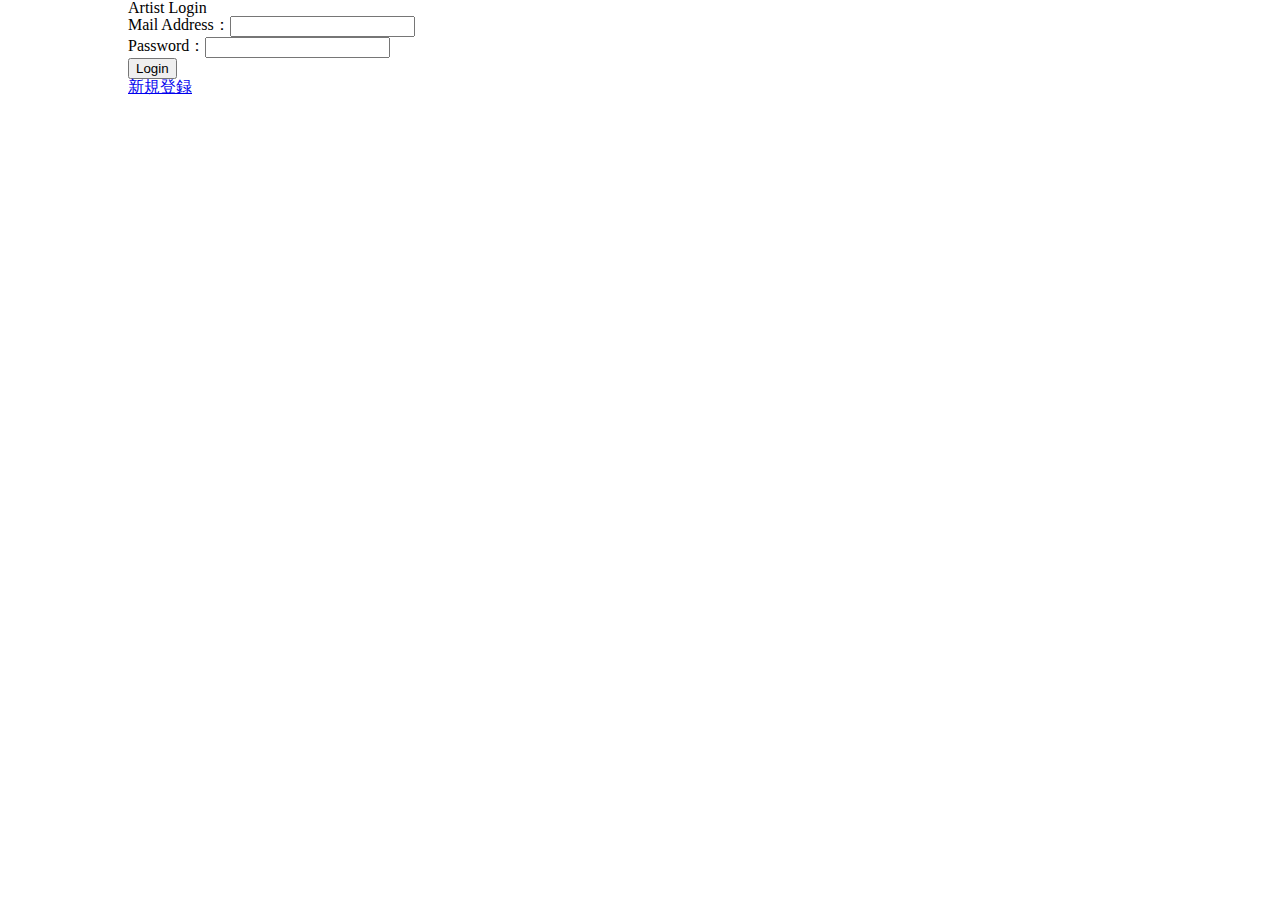
<file: artist_login.html>
<!DOCTYPE html>
<html lang="jp">
<head>
    <meta charset="UTF-8">
    <link rel="stylesheet" href="./css/reset.css">
    <link rel="stylesheet" href="./css/style.css">
    <title>アーティストログイン</title>
</head>
<body id="artist_login">
    <!-- ヘッダー -->
    <header>

    </header>
    <!-- メイン -->
    <main>
        <!-- メインボックス -->
        <div>
            <p>
                Artist Login
            </p>
            <!-- ログインフォーム -->
            <form action="./artist/top.html">
                <!-- メールアドレス -->
                <p>Mail Address：<input type="email" name="mail_address" id=""></p>
                <!-- パスワード -->
                <p>Password：<input type="password" name="password" id=""></p>
                <!-- ログインボタン -->
                <button type="submit">Login</button>
                <!-- 新規作成画面リンク -->
                <p><a href="./artist_signup.html">新規登録</a></p>
            </form>
        </div>
    </main>
    <!-- フッター -->
    <footer>

    </footer>
</body>
</html>
</file>
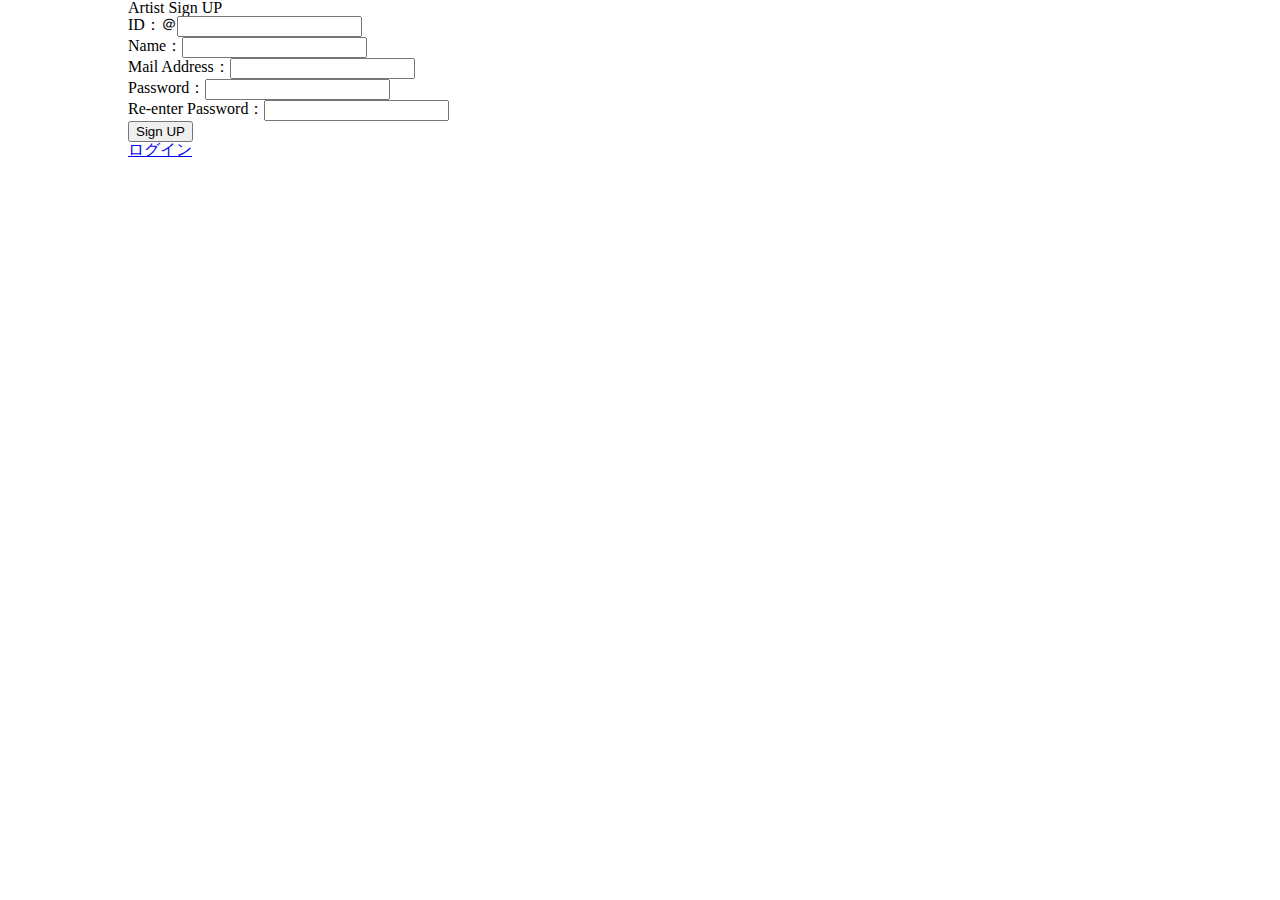
<file: artist_signup.html>
<!DOCTYPE html>
<html lang="jp">
<head>
    <meta charset="UTF-8">
    <link rel="stylesheet" href="./css/reset.css">
    <link rel="stylesheet" href="./css/style.css">
    <title>アーティスト新規作成</title>
</head>
<body id="artist_siginup">
    <!-- ヘッダー -->
    <header>

    </header>
    <!-- メイン -->
    <main>
        <!-- メインボックス -->
        <div>
            <p>
                Artist Sign UP
            </p>
            <!-- サインアップフォオーム -->
            <form action="./artist/top.html">
                <!-- ID -->
                <p>ID：＠<input type="text" name="id" id=""></p>
                <!-- 名前 -->
                <p>Name：<input type="text" name="name" id=""></p>
                <!-- メールアドレス -->
                <p>Mail Address：<input type="email" name="mail_address" id=""></p>
                <!-- パスワード -->
                <p>Password：<input type="password" name="password" id=""></p>
                <!-- 確認用パスワード -->
                <p>Re-enter Password：<input type="password" name="re_password" id=""></p>
                <!-- 新規作成ボタン -->
                <button type="submit">Sign UP</button>
                <p><a href="./artist_login.html">ログイン</a></p>

            </form>
        </div>
    </main>
    <!-- フッター -->
    <footer>

    </footer>
</body>
</html>
</file>
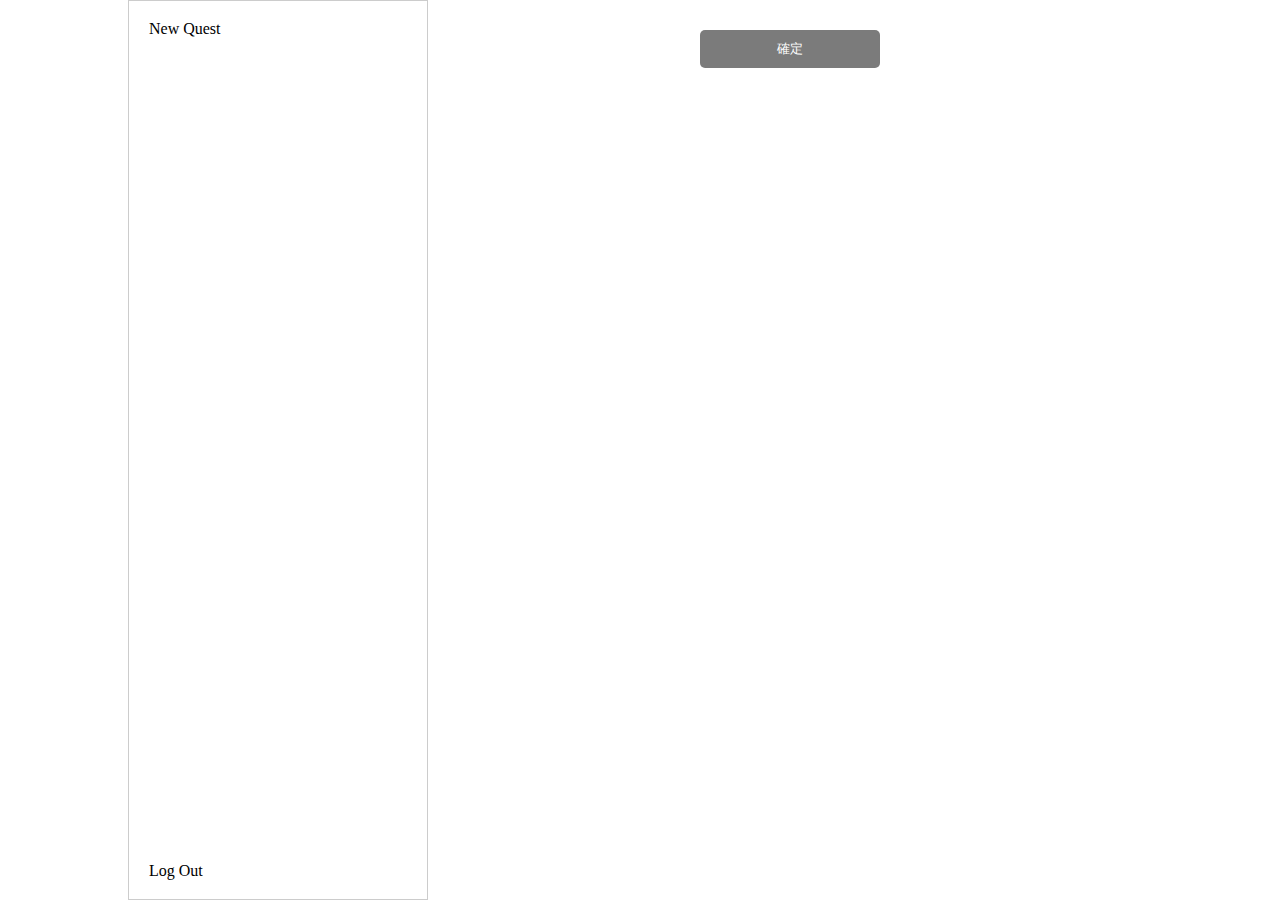
<file: artist/new_quest_confirmation.html>
<!DOCTYPE html>
<html lang="jp">
<head>
    <meta charset="UTF-8">
    <link rel="stylesheet" href="../css/reset.css">
    <link rel="stylesheet" href="../css/style.css">
    <link rel="stylesheet" href="../css/artist_style.css">
    <title>アーティスト|クエスト新規作成｜確認画面</title>
</head>
<body id="new_quest_confirmation">
    <!-- ヘッダー -->
    <header>

    </header>
    <!-- メイン -->
    <main>
        <!-- サイドナビ -->
        <nav>
            <ul>
                <li><a href="./new_quest_main.html">New Quest</a></li>
            </ul>
            <ul>
                <li><a href="../index.html">Log Out</a></li>
            </ul>
        </nav>
        <!-- メインボックス -->
        <div>
            <form action="./top.html">
                <!-- 全情報を表示させる -->

                <button type="submit">確定</button>
            </form>
        </div>
    </main>
    <!-- フッター -->
    <footer>

    </footer>
</body>
</html>
</file>
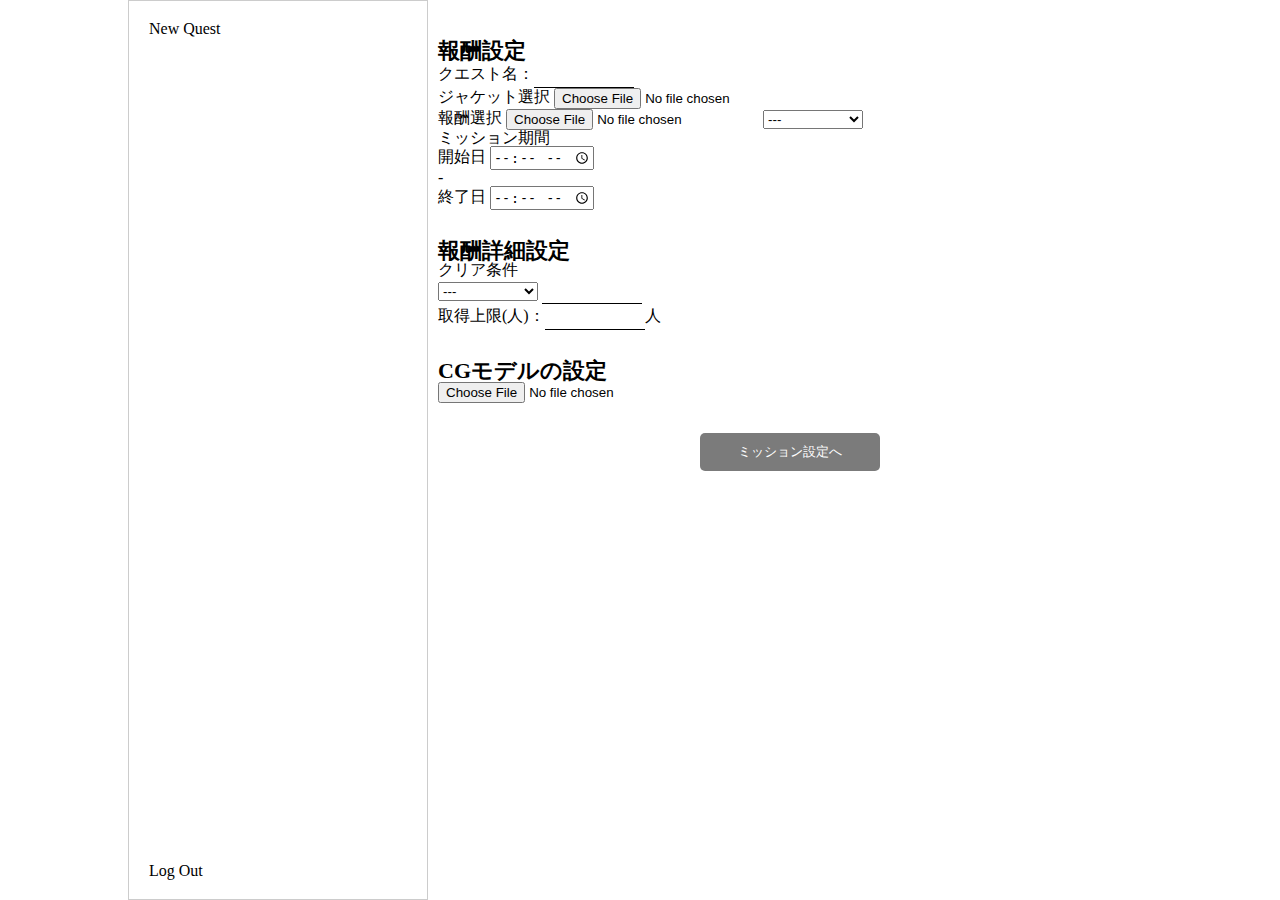
<file: artist/new_quest_main.html>
<!DOCTYPE html>
<html lang="jp">
<head>
    <meta charset="UTF-8">
    <link rel="stylesheet" href="../css/reset.css">
    <link rel="stylesheet" href="../css/style.css">
    <link rel="stylesheet" href="../css/artist_style.css">
    <title>アーティスト|クエスト新規作成</title>
</head>
<body id="new_quest_main">
    <!-- ヘッダー -->
    <header>
    </header>
    <!-- メイン -->
    <main>
        <!-- サイドナビ -->
        <nav>
            <ul>
                <li><a href="./new_quest_main.html">New Quest</a></li>
            </ul>
            <ul>
                <li><a href="../index.html">Log Out</a></li>
            </ul>
        </nav>
        <!-- メインボックス -->
        <div>
            <form action="./new_quest_setting.html">
                <div>
                    <h2>報酬設定</h2>
                    <p>クエスト名：<input type="text" name="" id=""></p>
                    <div>
                        <p>
                            ジャケット選択
                            <input type="file" name="" id="">
                        </p>
                        <p>
                            報酬選択
                            <input type="file" name="" id="">
                            <!-- 
                                ファイルが選択されている場合
                                selectタグにdisabled="disabled"をつける
                            -->
                            <select name="" id="">
                                <option value="0">---</option>
                                <option value="1">既存の音楽１</option>
                                <option value="2">既存の音楽２</option>
                                <option value="3">既存の音楽３</option>
                            </select>
                        </p>
                        <p>ミッション期間</p>
                        <div>
                            <p>
                                開始日
                                <input type="time" name="" id="">
                            </p>
                            <p>-</p>
                            <p>
                                終了日
                                <input type="time" name="" id="">
                            </p>
                        </div>
                    </div>
                </div>
                <div>
                    <h2>報酬詳細設定</h2>
                    <p>クリア条件</p>
                    <select name="" id="">
                        <option value="0">---</option>
                        <option value="1">クリア条件１</option>
                        <option value="2">クリア条件２</option>
                        <option value="3">クリア条件３</option>
                    </select>
                    <input type="text" name="" id="">
                    <p>取得上限(人)：<input type="text" name="" id="">人</p>
                </div>
                <div>
                    <h2>CGモデルの設定</h2>
                    <input type="file" name="" id="">
                </div>
                <button type="submit">ミッション設定へ</button>
            </form>
        </div>
    </main>
    <!-- フッター -->
    <footer>

    </footer>
</body>
</html>
</file>
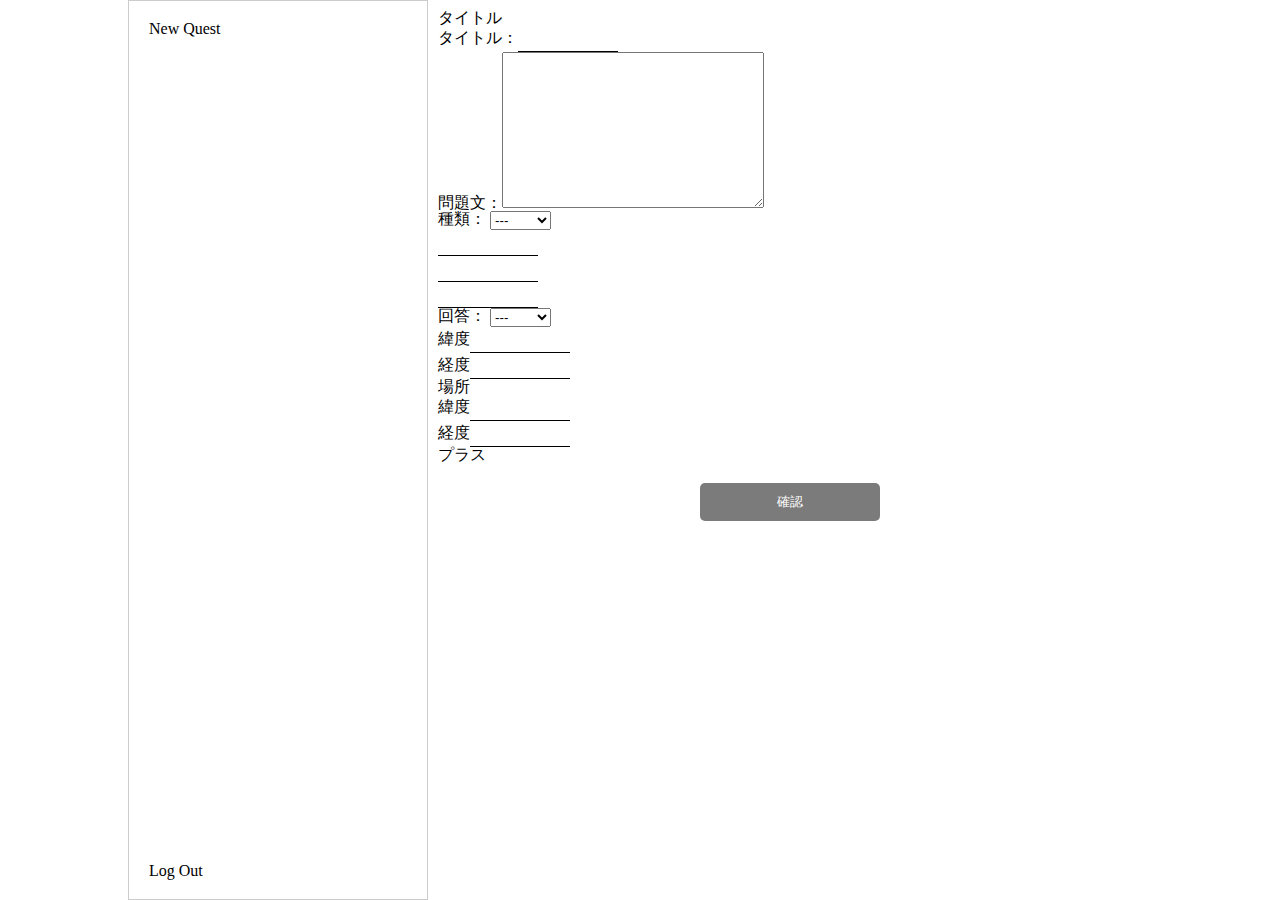
<file: artist/new_quest_setting.html>
<!DOCTYPE html>
<html lang="jp">
<head>
    <meta charset="UTF-8">
    <link rel="stylesheet" href="../css/reset.css">
    <link rel="stylesheet" href="../css/style.css">
    <link rel="stylesheet" href="../css/artist_style.css">
    <title>アーティスト|クエスト新規作成｜ミッション作成</title>
</head>
<body id="new_quest_setting">
    <!-- ヘッダー -->
    <header>

    </header>
    <!-- メイン -->
    <main>
        <!-- サイドナビ -->
        <nav>
            <ul>
                <li><a href="./new_quest_main.html">New Quest</a></li>
            </ul>
            <ul>
                <li><a href="../index.html">Log Out</a></li>
            </ul>
        </nav>
        <!-- メインボックス -->
        <div>
            <form action="./new_quest_confirmation.html">
                <ul>
                    <li>
                        タイトル
                        <!-- ポップアップ表示 -->
                        <div>
                            <p>タイトル：<input type="text" name="" id=""></p>
                            <!-- ミッションの問題文 -->
                            <p>問題文：<textarea name="" id="" cols="30" rows="10"></textarea></p>
                            <p>種類：
                                <!-- ミッションの種類のデータ表示 -->
                                <select name="" id="">
                                    <option value="0">---</option>
                                    <option value="1">種類１</option>
                                    <option value="2">種類２</option>
                                    <option value="3">種類３</option>
                                </select>
                                <!-- 選択問題の場合？ -->
                                <ul>
                                    <li><input type="text" name="" id=""></li>
                                    <li><input type="text" name="" id=""></li>
                                    <li><input type="text" name="" id=""></li>
                                </ul>
                            </p>
                            <p>回答：
                                <!-- クエストの種類によって回答が変わる -->
                                <!-- 選択問題の場合？ -->
                                <!-- 上で入力した項目を表示 -->
                                <select name="" id="">
                                    <option value="0">---</option>
                                    <option value="1">回答１</option>
                                    <option value="2">回答２</option>
                                    <option value="3">回答３</option>
                                </select>
                                <!-- 場所の場合？ -->
                                <div>
                                    <p>緯度<input type="text" name="" id=""></p>
                                    <p>経度<input type="text" name="" id=""></p>
                                </div>
                            </p>
                            <div>
                                <p>場所</p>
                                <!-- ミッションの場所 -->
                                <div>
                                    <p>緯度<input type="text" name="" id=""></p>
                                    <p>経度<input type="text" name="" id=""></p>
                                </div>
                            </div>
                        </div>
                    </li>
                    <!-- プラスボタンを押したらミッション項目が増える -->
                    <p>プラス</p>
                </ul>

                <button type="submit">確認</button>
            </form>
        </div>
    </main>
    <!-- フッター -->
    <footer>

    </footer>
</body>
</html>
</file>
<file: css/style.css>
header{
    width: 100%;
}
main{
    display: flex;
    height: 100%;
    width: 80%;
    margin: 0 auto;
}
nav{
    position: relative;
}
nav > ul:last-child{
    position: absolute;
    bottom: 10px;
    width: 278px;
}
nav > ul li{
    width: 100%;
}
nav > ul li a{
    display: inline-block;
    width: 100%;
    padding: 10px;
    text-decoration: none;
    color: #000;
}
</file>
<file: css/artist_style.css>
main > div {
    /* メインボックス引き伸ばし */
    flex: 1;
}
main > nav {
    /* サイドナビゲーション固定 */
    width: 300px;
    border: 1px solid #ccc;
}
main > *{
    padding: 10px;
    height: 100vh;
}

main > div button[type="submit"]{
    display: block;
    background: #7B7B7B;
    color: #fff;
    border: none;
    border-radius: 5px;
    padding: 10px 0;
    width: 180px;
    margin: 20px auto;
}
input[type="text"]{
    border: none;
    border-bottom: 1px solid #000;
    width: 100px;
    padding: 5px;
}
main > div form > div{
    margin: 30px 0;
}

main > div form > div h2{
    font-size: 22px;
}
</file>
